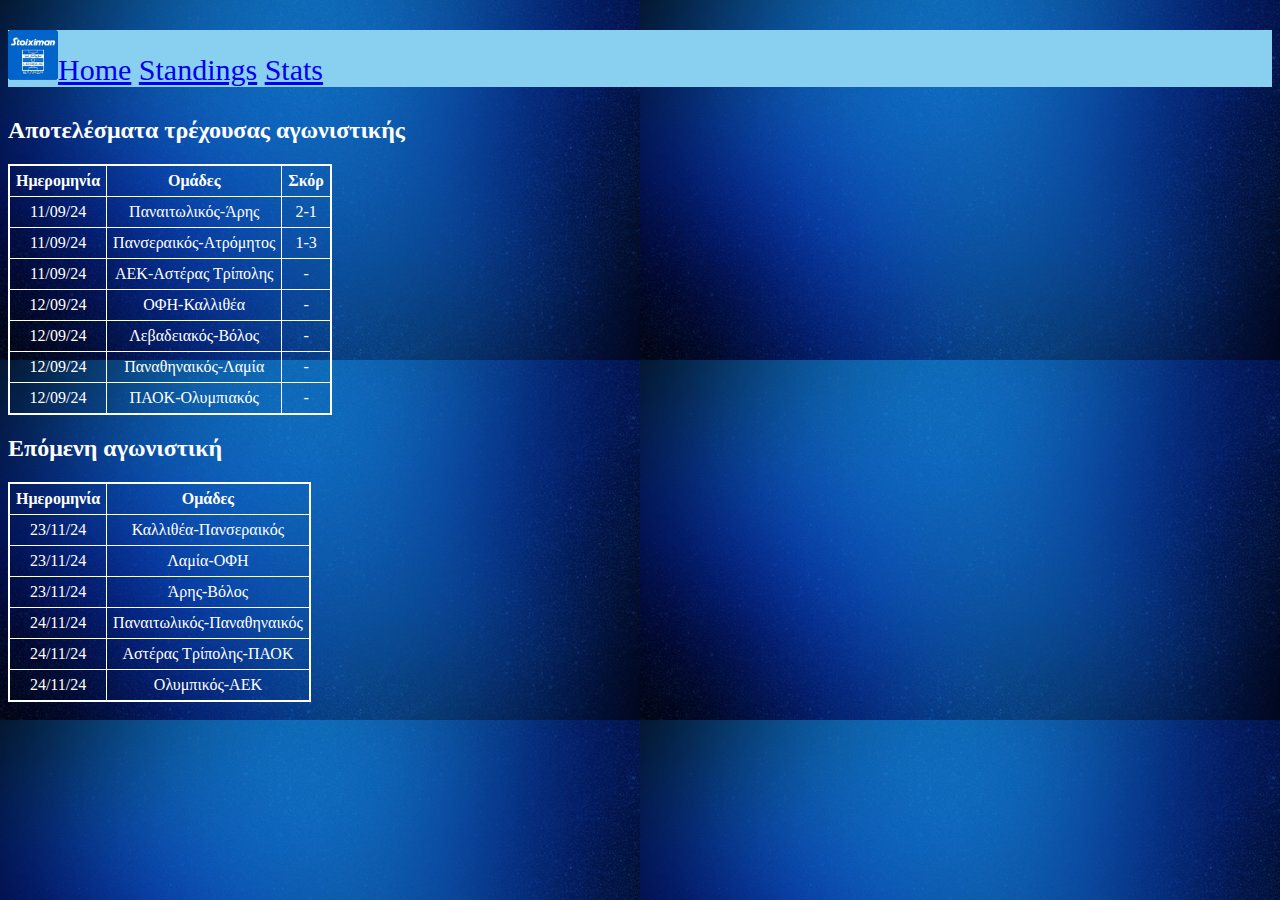
<file: Untitled-1.html>
<!DOCTYPE html>
<!--[if lt IE 7]>      <html class="no-js lt-ie9 lt-ie8 lt-ie7"> <![endif]-->
<!--[if IE 7]>         <html class="no-js lt-ie9 lt-ie8"> <![endif]-->
<!--[if IE 8]>         <html class="no-js lt-ie9"> <![endif]-->
<!--[if gt IE 8]>      <html class="no-js"> <!--<![endif]-->
<html>
    <head>
        <meta charset="utf-8">
        <meta http-equiv="X-UA-Compatible" content="IE=edge">
        <title>Superleague Greece</title>
        <meta name="description" content="">
        <meta name="viewport" content="width=device-width, initial-scale=1">
        <link rel="stylesheet" href="styles.css">
    </head>
    <body>
        <header>
            <p><img src="superleague.jpg" alt="Superleague"/><a href="idex.html">Home</a> <a href="standings.html">Standings</a> <a href="stats.html">Stats</a></p>
            
        </header>
        <main>
            <h2>Αποτελέσματα τρέχουσας αγωνιστικής</h2>
            <table>
                <tr>
                    <th>Ημερομηνία</th>
                    <th>Ομάδες</th>
                    <th>Σκόρ</th>
                </tr>
                <tr>
                    <td>11/09/24</td>
                    <td>Παναιτωλικός-Άρης</td>
                    <td>2-1</td>
                </tr>
                <tr>
                    <td>11/09/24</td>
                    <td>Πανσεραικός-Ατρόμητος</td>
                    <td>1-3</td>
                </tr>
                <tr>
                    <td>11/09/24</td>
                    <td>ΑΕΚ-Αστέρας Τρίπολης</td>
                    <td>-</td>
                </tr>
                <tr>
                    <td>12/09/24</td>
                    <td>ΟΦΗ-Καλλιθέα</td>
                    <td>-</td>
                </tr>
                <tr>
                    <td>12/09/24</td>
                    <td>Λεβαδειακός-Βόλος</td>
                    <td>-</td>
                </tr>
                <tr>
                    <td>12/09/24</td>
                    <td>Παναθηναικός-Λαμία</td>
                    <td>-</td>
                </tr>
                <tr>
                    <td>12/09/24</td>
                    <td>ΠΑΟΚ-Ολυμπιακός</td>
                    <td>-</td>
                </tr>
            </table>
            <h2>Επόμενη αγωνιστική</h2>
            <table>
                <tr>
                    <th>Ημερομηνία</th>
                    <th>Ομάδες</th>
                </tr>
                <tr>
                    <td>23/11/24</td>
                    <td>Καλλιθέα-Πανσεραικός</td>
                </tr>
                <tr>
                    <td>23/11/24</td>
                    <td>Λαμία-ΟΦΗ</td>
                </tr>
                <tr>
                    <td>23/11/24</td>
                    <td>Άρης-Βόλος</td>
                </tr>
                <tr>
                    <td>24/11/24</td>
                    <td>Παναιτωλικός-Παναθηναικός</td>
                </tr>
                <tr>
                    <td>24/11/24</td>
                    <td>Αστέρας Τρίπολης-ΠΑΟΚ</td>
                </tr>
                <tr>
                    <td>24/11/24</td>
                    <td>Ολυμπικός-ΑΕΚ</td>
                </tr>
            </table>
        </main>        
        
        <script src="" async defer></script>
    </body>
</html>
</file>
<file: styles.css>
body{
    background-color: 	#0047AB;
    background-image: url(bgimage.jpg);
}


header{
    background-color:#89CFF0 ;
    font-size: 30px ;
}
img{
    width: 50px;
    height: 50px;
}
main{
    color: white;
}

.teams{
    width: 35px;
    height: 50px;
}

table{
    border-collapse: collapse;
    border:2px solid white;
    color: white;
}
th,td{
    border: 1px solid white;
    text-align: center;
    padding: 6px 6px;
}
#AEK{
    background-color: yellow;
    color: black;
    
}

#Aris{
    background-color: yellow;
    color: black;
    
}

#Panathinaikos{
    background-color: green;
    color: black;
    
}

#Paok{
    background-color: white;
    color: black;
    
}
#osfp{
    background-color: white;
    color: black;
}
div img{
    position: relative;
    top: 50%;
    left: 50%;
    
}
</file>
